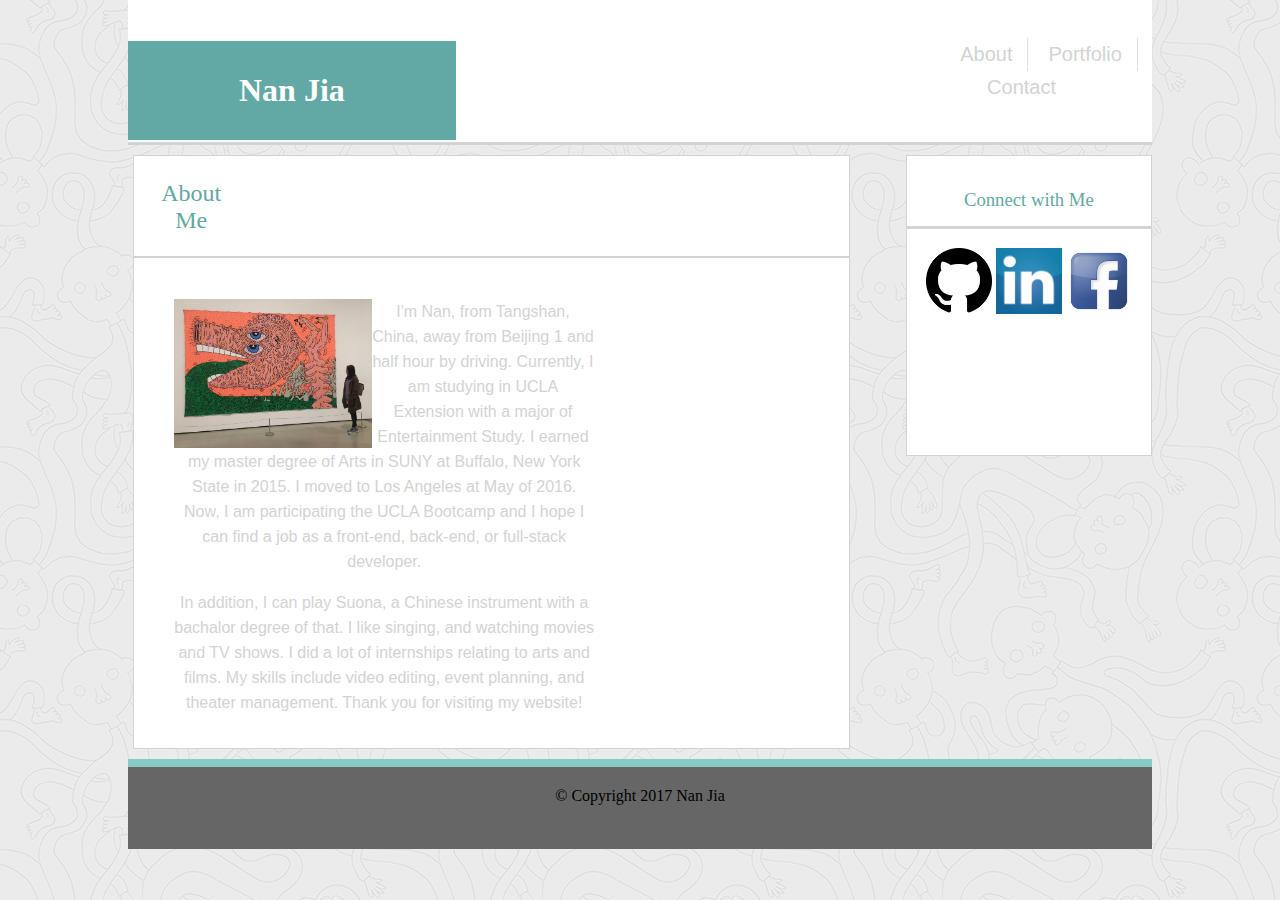
<file: index.html>
<!DOCTYPE html>
<html lang="en">
<head>
	<meta charset="utf-8">
	<title>Nan Jia's About Me</title>
	<link rel="stylesheet" type="text/css" href="assets/css/style.css">
	<!-- <link rel="stylesheet" type="text/css" href="reset.css"> -->
</head>
<body>
	<div id="container">	
		<div class="container-1">
			<header>
				<!-- Page Title -->
					<h1>Nan Jia</h1>
			</header>
				<nav>
					<!-- Side Bar -->
					<ul>
						<li>
							<a href="index.html">About</a>
						</li>
						<li>
							<a href="portfolio.html">Portfolio</a>
						</li>
						<li>
							<a href="contact.html">Contact</a>
						</li>
					</ul>
				</nav> 	
		</div>		

		<!-- Main Info -->
		<section id="content-wrapper">
			<div class="container-2">
				<!-- About Me -->
				<header>
					<h2>About Me</h2>
					<hr class="thick">
				</header>
				<!-- Personal Introduction -->
				<div class="content">
					<p>
					<img src="assets/images/broad.JPG" alt="assets/images/placeholder.png">I'm Nan, from Tangshan, China, away from Beijing 1 and half hour by driving. Currently, I am studying in UCLA Extension with a major of Entertainment Study. I earned my master degree of Arts in SUNY at Buffalo, New York State in 2015. I moved to Los Angeles at May of 2016. Now, I am participating the UCLA Bootcamp and I hope I can find a job as a front-end, back-end, or full-stack developer. 
					<br>
					<p>In addition, I can play Suona, a Chinese instrument with a bachalor degree of that. I like singing, and watching movies and TV shows. I did a lot of internships relating to arts and films. My skills include video editing, event planning, and theater management. Thank you for visiting my website!</p>
					</p>						
						
				</div>
			</div>

				<!-- Social Links -->
			<div class="container-3">
				<header>
					<h3>Connect with Me</h3>
				</header>
				<div class="social">
					<a href="https://github.com/NanJ90" target="_blank"><img src="assets/images/github.png"></a>
					<a href="https://www.linkedin.com/in/nan-jia-b9690092/" target="_blank" "><img src="assets/images/linkedin.jpg"></a>
					<a href="https://www.facebook.com/nanjia.0803" target="_blank"><img src="assets/images/facebook_icon.png"></a>				
				</div>
			</div>
		</section>
	</div>

	<!-- Footer -->
	<footer>
	<p> &copy Copyright 2017 Nan Jia </p>
	</footer>
	



</body>
</html>
</file>
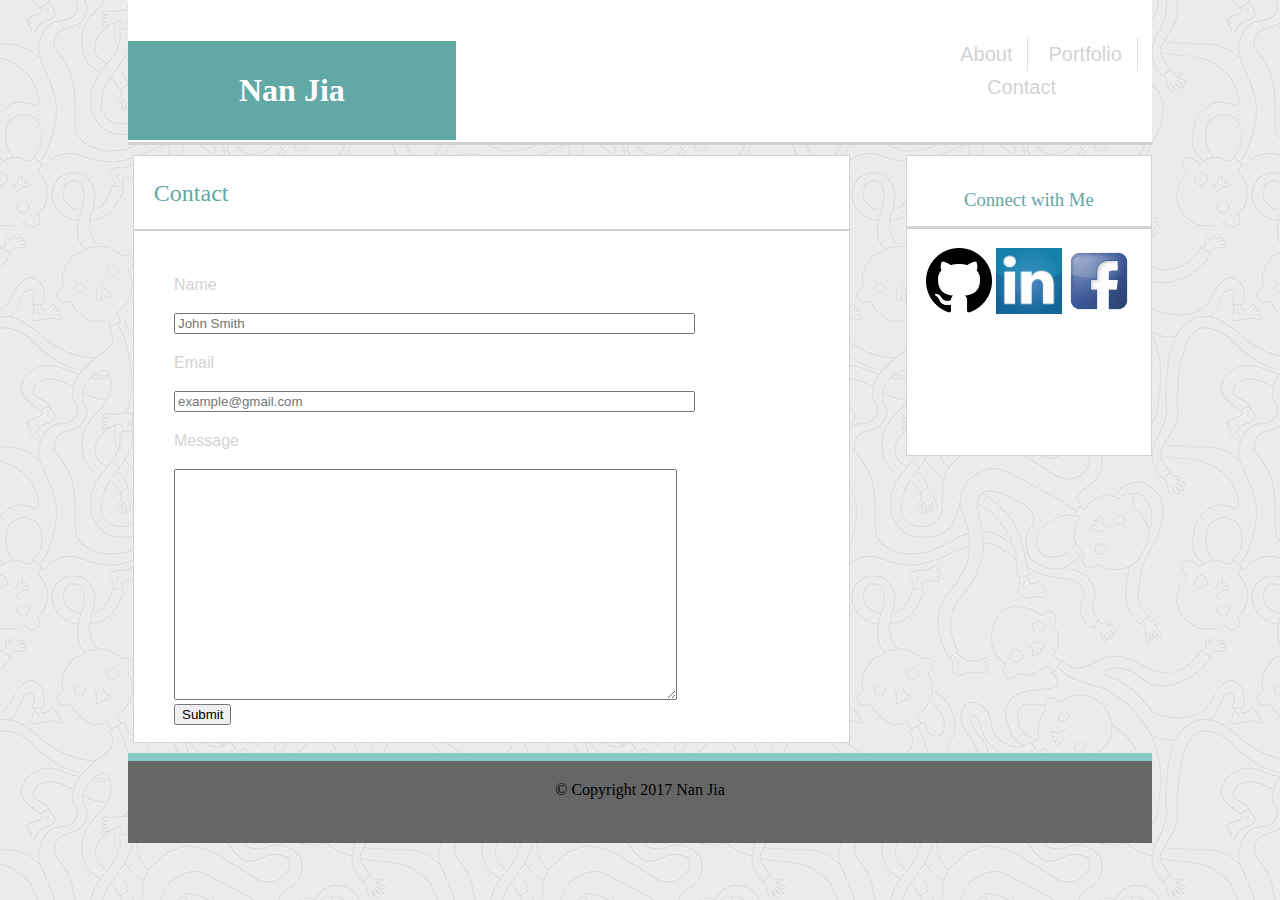
<file: contact.html>
<!DOCTYPE html>
<html lang="en">
<head>
	<meta charset="utf-8">
	<link rel="stylesheet" type="text/css" href="assets/css/style.css">
	<title>Nan Jia's Contact Info</title>
</head>
<body>
	<!-- Background Pattern -->
	<div id="container">	
		<div class="container-1">
			<header>
				<!-- Page Title -->
					<h1>Nan Jia</h1>
			</header>
				<nav>
					<!-- Side Bar -->
					<ul>
						<li>
							<a href="index.html">About</a>
						</li>
						<li>
							<a href="portfolio.html">Portfolio</a>
						</li>
						<li>
							<a href="contact.html">Contact</a>
						</li>
					</ul>
				</nav> 	
		</div>		

		<!-- Main Info -->
		<section id="content-wrapper">
			<div class="container-2">
				<header>
						<h2>Contact</h2>
						<hr class="thick">
				</header>
			<!-- Forms -->
				<div class="content">
					<form>
						<p>Name</p>
						<input type="text" name="name" placeholder="John Smith" size="62">

						<p>Email</p>
						<input type="emai" name="email" placeholder="example@gmail.com" size="62">
				
						<p>Message</p>
						<textarea rows="15" cols="60" name="viewerMessages"></textarea>
						<br>
						<!-- Button -->
						<input type="submit" name="submit">
					</form>
				</div>
			</div>
				<!-- Social Links -->
			<div class="container-3">
				<header>
					<h3>Connect with Me</h3>
				</header>
				<div class="social">
					<a href="https://github.com/NanJ90" target="_blank"><img src="assets/images/github.png"></a>
					<a href="https://www.linkedin.com/in/nan-jia-b9690092/" target="_blank" "><img src="assets/images/linkedin.jpg"></a>
					<a href="https://www.facebook.com/nanjia.0803" target="_blank"><img src="assets/images/facebook_icon.png"></a>				
				</div>
			</div>
			</div>
		</section>
</div>


	<!-- Footer -->
	<footer><p> &copy Copyright 2017 Nan Jia </p></footer>
	</div>


</body>
</html>
</file>
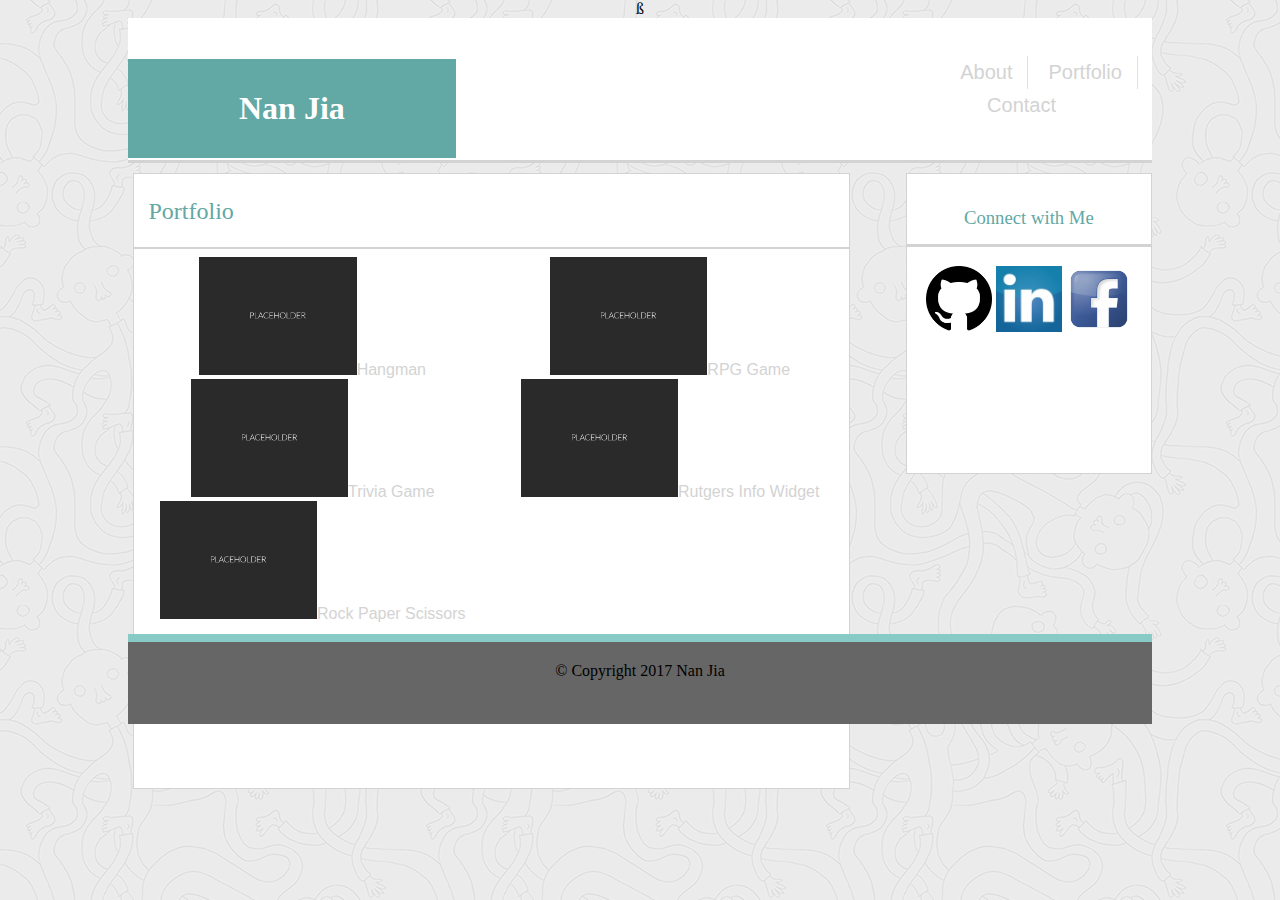
<file: portfolio.html>
ß<!DOCTYPE html>
<html lang="en">
<head>
	<meta charset="utf-8">
	<title>Nan Jia's Portfolio</title>
	<link rel="stylesheet" type="text/css" href="assets/css/style.css">
</head>
<body>

	<div id="container">	
		<div class="container-1">
			<header>
				<!-- Page Title -->
					<h1>Nan Jia</h1>
			</header>
				<nav>
					<!-- Side Bar -->
					<ul>
						<li>
							<a href="index.html">About</a>
						</li>
						<li>
							<a href="portfolio.html">Portfolio</a>
						</li>
						<li>
							<a href="contact.html">Contact</a>
						</li>
					</ul>
				</nav> 	
		</div>		

		<!-- Grid/ Main Info -->
		<section id="content-wrapper">
			<div class="container-2">
				<!-- About Me -->
				<header>
					<h2>Portfolio</h2>
					<hr class="thick">
				</header>
				<div id="portfolio">
					<div class="align-1"><a href="#"><img src="assets/images/placeholder.png">Hangman</a></div>
					<div class="align-2"> <a href="#"><img src="assets/images/placeholder.png">RPG Game</a></div>
					<div class="align-3"><a href="#"><img src="assets/images/placeholder.png">Trivia Game</a></div>
					<div class="align-4"><a href="#"><img src="assets/images/placeholder.png">Rutgers Info Widget</a></div>
					<div class="align-5"><a href="#"><img src="assets/images/placeholder.png">Rock Paper Scissors</a></div>					
				</div>
			</div>
			<!-- Social Links 25%-->
			<div class="container-3">
				<header>
					<h3>Connect with Me</h3>
				</header>
				<div class="social">
					<a href="https://github.com/NanJ90" target="_blank"><img src="assets/images/github.png"></a>
					<a href="https://www.linkedin.com/in/nan-jia-b9690092/" target="_blank" "><img src="assets/images/linkedin.jpg"></a>
					<a href="https://www.facebook.com/nanjia.0803" target="_blank"><img src="assets/images/facebook_icon.png"></a>				
				</div>
			</div>
		</section>
	</div>

	<!-- Footer -->
	<footer>
	<p> &copy Copyright 2017 Nan Jia </p>
	</footer>
	



</body>
</html>
</file>
<file: assets/css/style.css>
*{
	box-sizing: border-box;
}

	
body{
	height: 100%;
	background-image: url("../images/ignasi_pattern_s.png");
	text-align: center;
	display:flex;
	flex-direction: column;
	margin:0 auto;
	width:80%;
	
}


h1, h2, h3{
	font-family: 'Merriweather', serif;
}
a, .content p{
	font-family: 'Roboto', sans-serif;
	color: lightgrey;
}
.container-1{
	background-color:white;
	position: relative;
	padding:4%;
	border-style:none none solid none;
	border-color: lightgrey;
}

header h1{
    color:white;
    background-color: #62A8A4;
    position:absolute;
    top:20px;
    left: 0;
    padding:31px 111px;
}

nav{
	width:27%;
	margin:-3px 77%;
}
nav ul{
	display: inline;
	font-size:1.25em;
}
nav ul li:not(:last-child) {
    border-right: solid;
    border-width: 1px;
    border-color: #E1E1E1;
}

nav ul li{
    list-style: none;
    display:inline-block;
    padding:5px 15px;
}

a:link{
	text-decoration: none;
}

a:visited{
	color:pink;
}

.container-2{
	background-color: white;
	margin:10px 5px;
	border: 1px solid lightgrey;
	float:left;
	width:70%;
	height: 100%;
}

h2{
	color: #62a8a4;
	font-weight: lighter;
	width: 16%;
	margin:10px 0 2px;
	padding:2%;
}
p{
	line-height: 25px;
	align-content: left;
}

.thick{
	border: none;
    height: 2px;
    background-color: lightgrey;
}

.content{
	padding:17px 40px;
	width:70%;
}

.content img{
	width:47%;
	float:left;
}

.container-3{
	float:left;
	border:1px solid lightgrey;
	background-color:white;
	width: 24%;
    height: 301px;
    margin-left: 5%;
    margin-top: 1%;
}

h3{
	color: #62a8a4;
	font-weight: lighter;
	padding:6%;
	border-style:none none solid none;
	border-color: lightgrey;
}

.social{
	width:100%;
	display:inline-block;
}

a img{
	width:27%;
}

form{
	text-align: left;
}

#portfolio div{
	float:left;
	width: 50%;

}

#portfolio img {
    width: 44%;
}


footer{
	border-top-style: solid;
	border-color: #88cac6;
    border-width: 8px;
    background-color: #666666;
    height: 90px;
}
footer.p{
	text-align: center;
}
</file>
